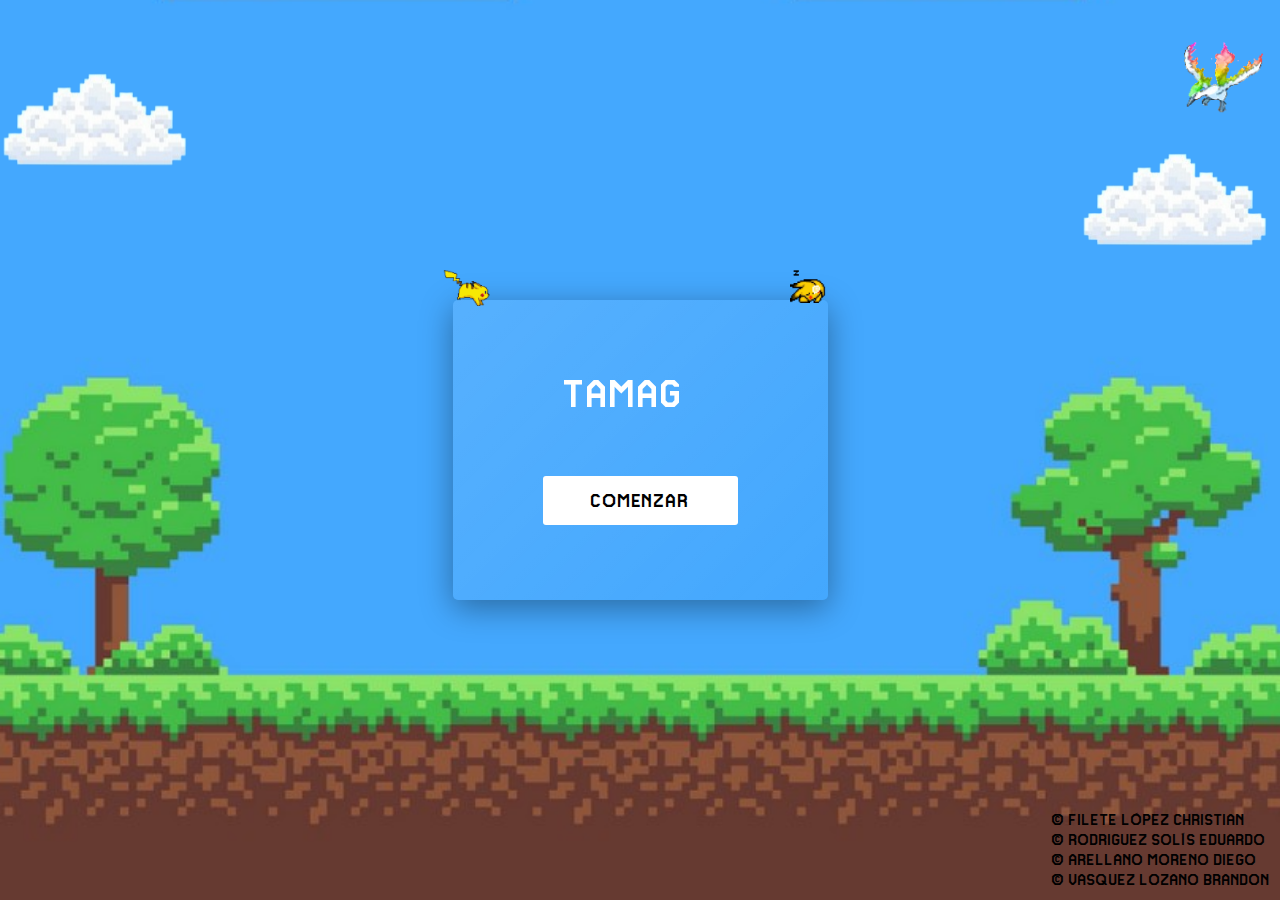
<file: index.html>
<!DOCTYPE html>
<html lang="es">
<head>
    <meta charset="UTF-8">
    <meta http-equiv="X-UA-Compatible" content="IE=edge">
    <meta name="viewport" content="width=device-width, initial-scale=1.0">
    <link rel="shortcut icon" href="./assets/icon.ico" type="image/x-icon">
    <link rel="stylesheet" href="./css/index.css">
    <title>Tamagotchi</title>
</head>
<body>
    <div class="hero">
        <img src="./assets/cloud.png" alt="imagen nube" aria-label="imagen nube" class="hero__cloudOne">
        <img src="./assets/cloud.png" alt="imagen nube" aria-label="imagen nube"class="hero__cloudTwo">
        <img src="./assets/pokeTwo.gif" alt="pokemon volando" aria-label="mascota volando" class="hero__pokeFlying">
        <div class="hero__container hero__glass">
            <div class='console-container'>
                <img src="./assets/pikachuRunning.gif" alt="Pikachu corriendo" aria-label="mascota corriendo" class="hero__pikachuRunning">
                <img src="./assets/pikachuSleep.gif" alt="Pikachu durmiendo" aria-label="mascota durmiendo" class="hero__pikaSleep">
                <span id='text'></span>
                <div class='console-underscore' id='console'>&#95;</div>
            </div>
            <!-- SE MODIFICO -->
            <a href="./html/login.html" aria-label="boton comenzar" class="hero__cta">comenzar</a> 
        </div>
        <audio loop id="hero__music">
            <source src="./assets/backgroundSound.mp3" type="audio/mpeg">
        </audio>
        <span class="hero__copy">
            &copy; Filete López Christian<br>
            &copy; Rodriguez Solís Eduardo<br>
            &copy; Arellano Moreno Diego<br>
            &copy; Vasquez Lozano Brandon<br>
        </span>
    </div>
    <script src="./js/index.js"></script>
    <script src="./js/backgroundSound.js"></script>
</body>
</html>
</file>
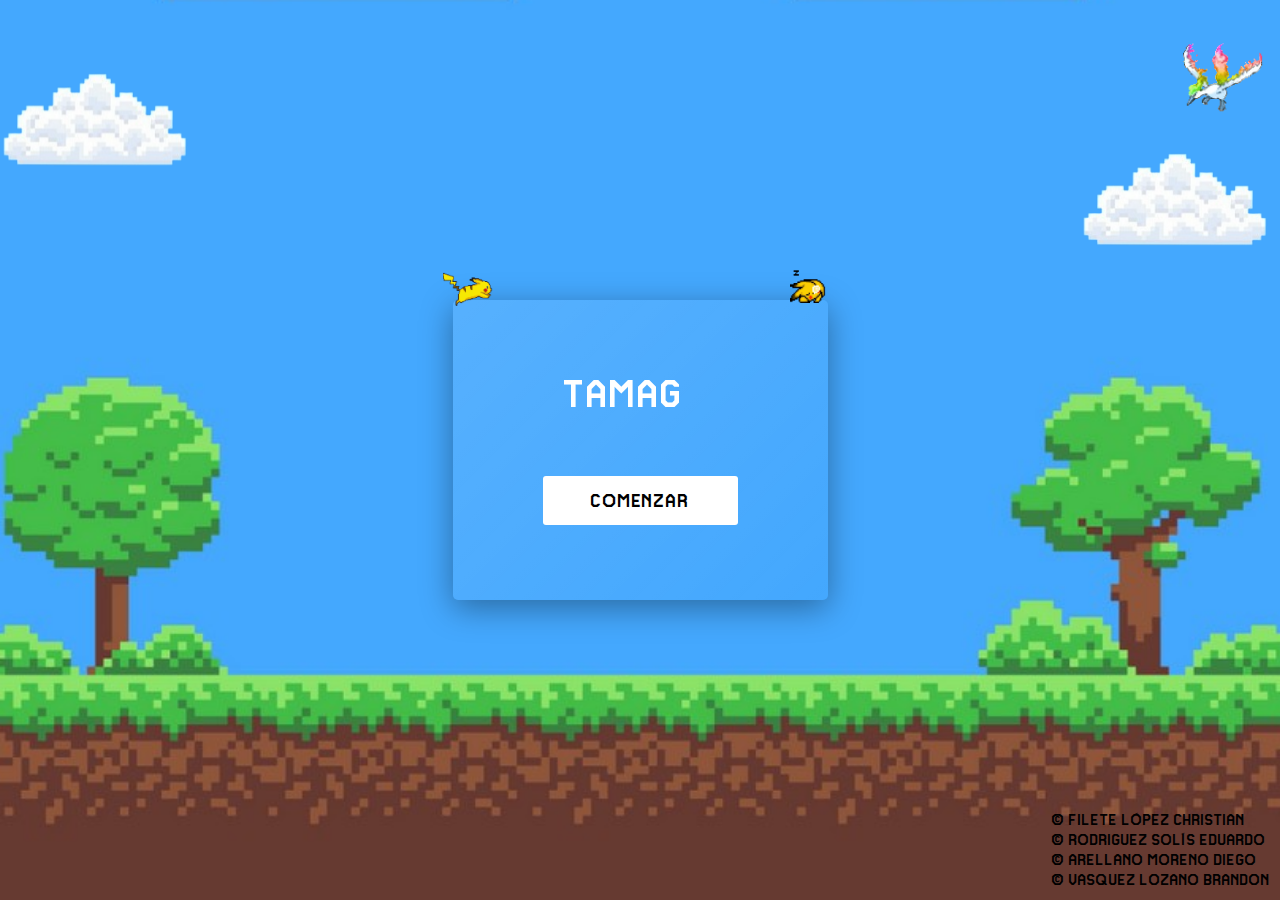
<file: html/index.html>
<!DOCTYPE html>
<html lang="es">
<head>
    <meta charset="UTF-8">
    <meta http-equiv="X-UA-Compatible" content="IE=edge">
    <meta name="viewport" content="width=device-width, initial-scale=1.0">
    <link rel="shortcut icon" href="../assets/icon.ico" type="image/x-icon">
    <link rel="stylesheet" href="../css/index.css">
    <title>Tamagotchi</title>
</head>
<body>
    <div class="hero">
        <img src="../assets/cloud.png" alt="imagen nube" class="hero__cloudOne">
        <img src="../assets/cloud.png" alt="imagen nube" class="hero__cloudTwo">
        <img src="../assets/pokeTwo.gif" alt="pokemon volando" class="hero__pokeFlying">
        <div class="hero__container hero__glass">
            <div class='console-container'>
                <img src="../assets/pikachuRunning.gif" alt="Pikachu corriendo" class="hero__pikachuRunning">
                <img src="../assets/pikachuSleep.gif" alt="Pikachu durmiendo" class="hero__pikaSleep">
                <span id='text'></span>
                <div class='console-underscore' id='console'>&#95;</div>
            </div>
            <a href="login.html" class="hero__cta">comenzar</a>
        </div>
        <audio loop id="hero__music">
            <source src="../assets/backgroundSound.mp3" type="audio/mpeg">
        </audio>
        <span class="hero__copy">
            &copy; Filete López Christian<br>
            &copy; Rodriguez Solís Eduardo<br>
            &copy; Arellano Moreno Diego<br>
            &copy; Vasquez Lozano Brandon<br>
        </span>
    </div>
    <script src="../js/index.js"></script>
    <script src="../js/backgroundSound.js"></script>
</body>
</html>
</file>
<file: css/index.css>
@font-face {
    font-family: SuperMario;
    src: url('../fonts/SuperMarioMaker.ttf');
}
@font-face {
    font-family: SuperMarioExtended;
    src: url('../fonts/SuperMarioMakerExtended.ttf');
}
*{
    margin: 0;
    padding: 0;
    box-sizing: border-box;
}
body{
    font-size: 14px;
    font-family: SuperMario;
}
.hero{
    width: 100%;
    height: 100vh;
    max-width: 1600px;
    background-image: url('../assets/backgroundLogin_phone.png');
    background-repeat: no-repeat;
    background-size: cover;
    position: relative;
    display: flex;
    flex-direction: column;
    justify-content: center;
    align-items: center;
    overflow: hidden;
}
.hero__pokeFlying{
    position: absolute;
    top: 30px;
    right: 0;
    width: 130px;
    object-fit: cover;
}
.hero__copy{
    position: absolute;
    bottom: 10px;
    right: 10px;
    font-size: .9rem;
    line-height: 20px;
}
.hero__container{
    width: 90%;
    height: 300px;
    max-width: 375px;
    display: flex;
    flex-direction: column;
    align-items: center;
    justify-content: center;
    z-index: 100;
    position: relative;
    border-radius: 5px;
}
.hero__glass{
    background: linear-gradient(135deg, rgba(255, 255, 255, 0.1), rgba(255, 255, 255, 0));
    backdrop-filter: blur(10px);
    -webkit-backdrop-filter: blur(10px);
    box-shadow: 0 8px 32px 0 rgba(0, 0, 0, 0.37);
}
/* 
    EFFECTS TO THE TITLE START
*/
.hidden {
    opacity: 0;
}
.console-container {
    margin-top: 2rem;
    font-family: SuperMario;
    font-size: 2.6em;
    text-align: center;
    width: 100%;
    display: block;
    color: #000;
}
.console-underscore {
    display: inline-block;
    position: relative;
    top: -.1rem;
    left: -10px;
}
/* 
    EFFECTS TO THE TITLE END
*/
.hero__pikachuRunning{
    width: 50px;
    position: absolute;
    top: -30px;
    left: -10px;
    object-fit: cover;
}
.hero__pikaSleep{
    position: absolute;
    width: 40px;
    right: -2px;
    top: -37px;
    z-index: 100;
}
.hero__cloudOne{
    position: fixed;
    width: 200px;
    object-fit: cover;
    top: 70px;
    left: 0;
    z-index: 10;
    animation: cloudOne ease-in 5s infinite alternate;
}
.hero__cloudTwo{
    position: absolute;
    width: 200px;
    object-fit: cover;
    top: 150px;
    right: 0;
    z-index: 10;
    animation: cloudTwo ease-in 5s infinite alternate;
}
.hero__cta{
    text-decoration: none;
    cursor: pointer;
    margin-top: 4rem;
    margin-bottom: 2rem;
    background-color: #fff;
    padding: 1rem 3rem;
    border-radius: 3px;
    color: #000;
    font-size: 1.1rem;
    position: relative;
    transition-property: background-color;
    transition-duration: .2s;
    animation: buttonAnimation ease-in 2s infinite alternate;
}
.hero__cta:hover{
    background-color: transparent;
}
.hero__cta::before,
.hero__cta::after{
    content: '';
    position: absolute;
    width: 0;
    height: 2px;
    background-color: #000;
    transition: .3s all ease-in-out;
}
.hero__cta::before{
    top: 0;
    left: 0;
}
.hero__cta::after{
    bottom: 0;
    right: 0;
}
.hero__cta:hover::before{
    right: 0;
    left: auto;
    width: 100%;
    background-color: #000;
}
.hero__cta:hover::after{
    right: auto;
    left: 0;
    width: 100%;
    background-color: #000;
}
@media screen and (min-width: 600px){
    .hero{
        width: 100%;
        height: 100vh;
        background-image: url('../assets/backgroundLoginDesktop.png');
        background-size: cover;
        background-position: center;
    }
}

/* 
    ### DECLARATION OF KEY FRAMES
*/
@keyframes cloudOne{
    0%{
        transform: translate(0px, 0);
    }
    100%{
        transform: translate(80px, 0);
    }
}
@keyframes buttonAnimation{
    0%{
        transform: scale(1);
    }
    100%{
        transform: scale(1.1);
    }
}
@keyframes cloudTwo{
    0%{
        transform: translate(0px, 0);
    }
    100%{
        transform: translate(-100px, 0);
    }
}
</file>
